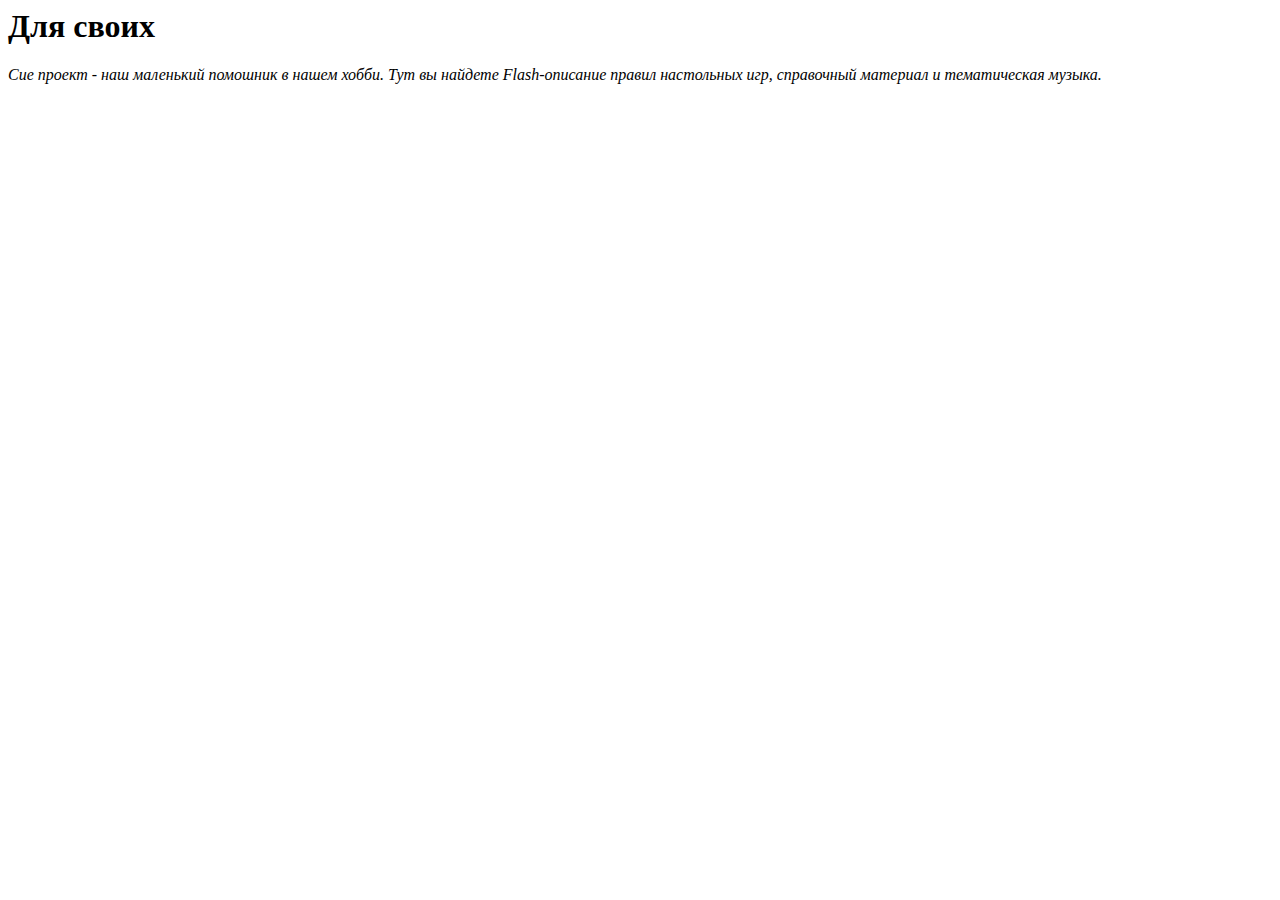
<file: dlya svoih/Index.html>
<!DOCKTYPE html>
<html lang="ru">
<head>
    <meta charset="utf-8">
    
    <title>Dlya svoih</title>
</head>
<body>
    <Header>
        <h1> Для своих</h1>
        <p><i>Сие проект - наш маленький помошник в нашем хобби. Тут вы найдете Flash-описание правил настольных игр, справочный материал и тематическая музыка.<i><p>
        <nav>
            
        </nav>
    </Header>
</body>
</html>
</file>
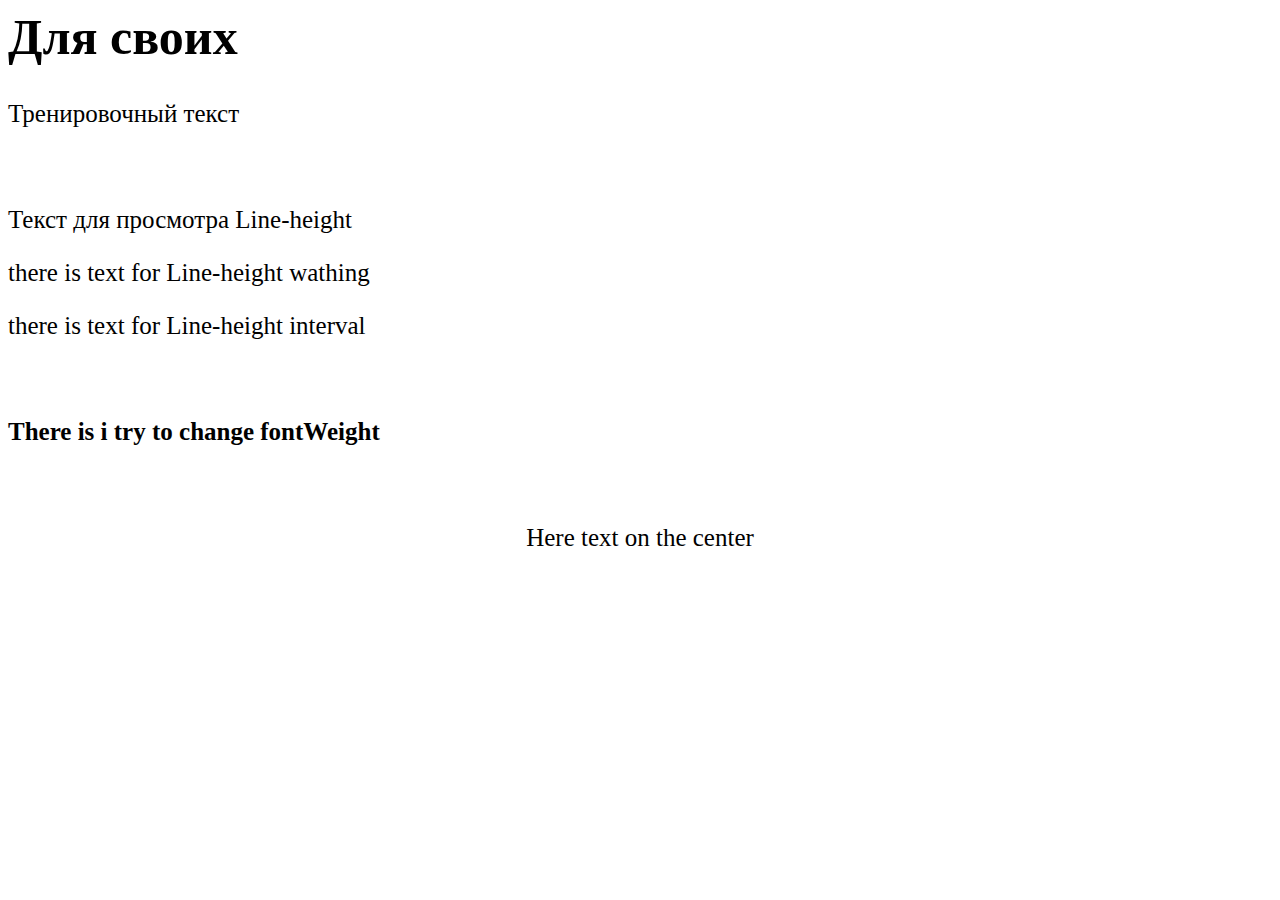
<file: dlya svoih/trenya.html>
<!DOCKTYPE html>
<html lang="ru">
<head>
    <meta charset="utf-8">
    <link rel="stylesheet" href="style.css">
    <title>Dlya svoih</title>
</head>
<body>
        <h1> Для своих</h1>
        <p class="fontsize">Тренировочный текст</p>
    </br>
        <p>Текст для просмотра Line-height</p> <!----there is i m using line-height: normal;--->
        <p>there is text for Line-height wathing</p>
        <p>there is text for Line-height interval</p>
    </br>
        <p class="fontweight"> There is i try to change fontWeight</p>
    </br>
    <p class="text-align">Here text on the center</p>
    
</body>
</html>
</file>
<file: dlya svoih/style.css>
body{
  font-size: 25px;
  font-family:'Times New Roman', Times, serif;
}
h1{
  font-size: 2em;
}
p{
  line-height: normal;
}
.fontsize {
  font-size: 25px;
}
.fontWeight{
  font-weight: bold;
}
.text-align{
  text-align: center;
}
</file>
